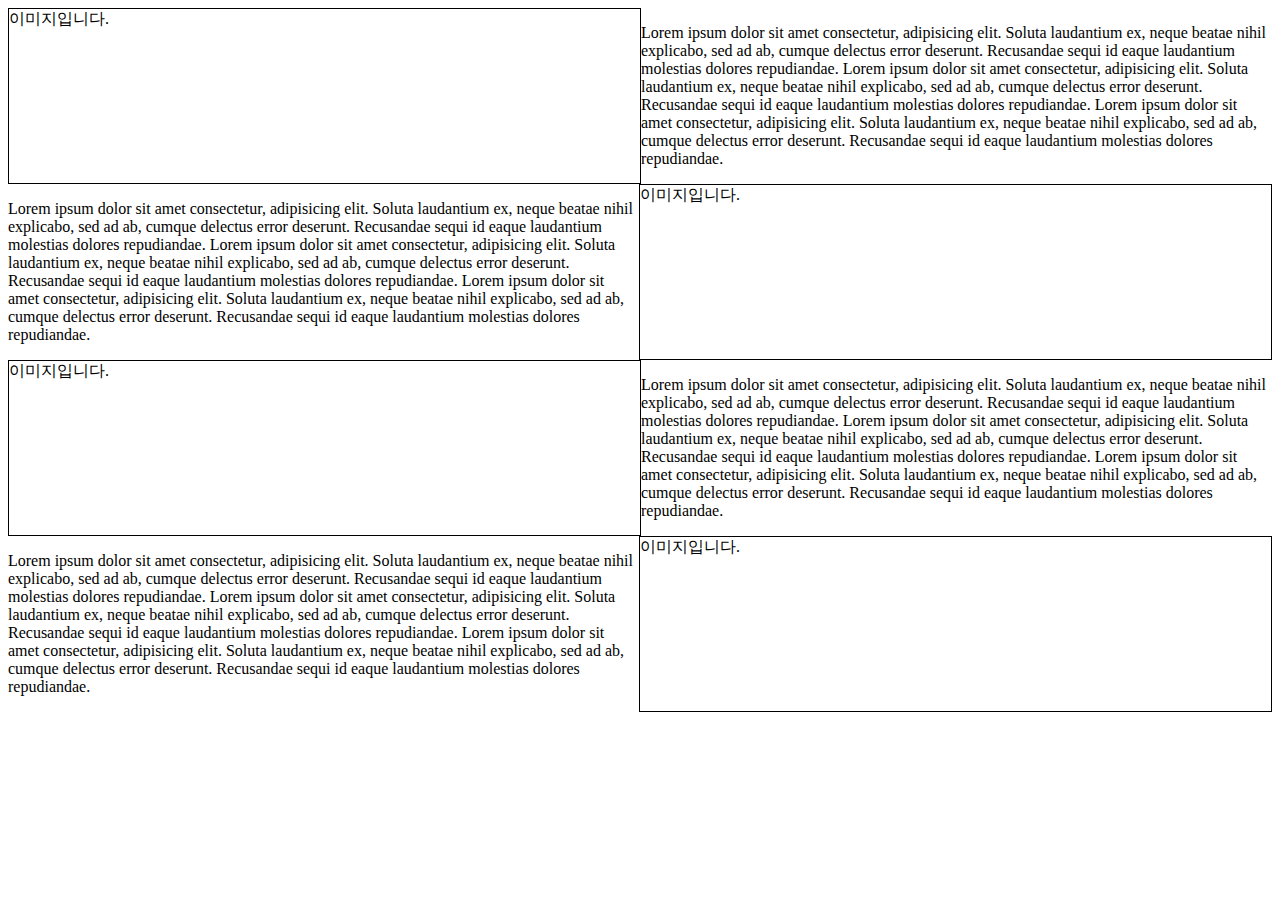
<file: intersectionImg.html>
<!DOCTYPE html>
<html lang="ko">
	<head>
		<meta charset="UTF-8" />
		<meta http-equiv="X-UA-Compatible" content="IE=edge" />
		<meta name="viewport" content="width=device-width, initial-scale=1.0" />
		<title>Document</title>
		<link rel="stylesheet" href="./style/intersection1.css" />
	</head>
	<body>
		<div class="container">
			<div class="inner">
				<div>이미지입니다.</div>
				<p>
					Lorem ipsum dolor sit amet consectetur, adipisicing elit. Soluta laudantium ex, neque beatae nihil explicabo,
					sed ad ab, cumque delectus error deserunt. Recusandae sequi id eaque laudantium molestias dolores repudiandae.
					Lorem ipsum dolor sit amet consectetur, adipisicing elit. Soluta laudantium ex, neque beatae nihil explicabo,
					sed ad ab, cumque delectus error deserunt. Recusandae sequi id eaque laudantium molestias dolores repudiandae.
					Lorem ipsum dolor sit amet consectetur, adipisicing elit. Soluta laudantium ex, neque beatae nihil explicabo,
					sed ad ab, cumque delectus error deserunt. Recusandae sequi id eaque laudantium molestias dolores repudiandae.
				</p>
			</div>
			<div class="inner">
				<p>
					Lorem ipsum dolor sit amet consectetur, adipisicing elit. Soluta laudantium ex, neque beatae nihil explicabo,
					sed ad ab, cumque delectus error deserunt. Recusandae sequi id eaque laudantium molestias dolores repudiandae.
					Lorem ipsum dolor sit amet consectetur, adipisicing elit. Soluta laudantium ex, neque beatae nihil explicabo,
					sed ad ab, cumque delectus error deserunt. Recusandae sequi id eaque laudantium molestias dolores repudiandae.
					Lorem ipsum dolor sit amet consectetur, adipisicing elit. Soluta laudantium ex, neque beatae nihil explicabo,
					sed ad ab, cumque delectus error deserunt. Recusandae sequi id eaque laudantium molestias dolores repudiandae.
				</p>
				<div>이미지입니다.</div>
			</div>
			<div class="inner">
				<div>이미지입니다.</div>
				<p>
					Lorem ipsum dolor sit amet consectetur, adipisicing elit. Soluta laudantium ex, neque beatae nihil explicabo,
					sed ad ab, cumque delectus error deserunt. Recusandae sequi id eaque laudantium molestias dolores repudiandae.
					Lorem ipsum dolor sit amet consectetur, adipisicing elit. Soluta laudantium ex, neque beatae nihil explicabo,
					sed ad ab, cumque delectus error deserunt. Recusandae sequi id eaque laudantium molestias dolores repudiandae.
					Lorem ipsum dolor sit amet consectetur, adipisicing elit. Soluta laudantium ex, neque beatae nihil explicabo,
					sed ad ab, cumque delectus error deserunt. Recusandae sequi id eaque laudantium molestias dolores repudiandae.
				</p>
			</div>
			<div class="inner">
				<p>
					Lorem ipsum dolor sit amet consectetur, adipisicing elit. Soluta laudantium ex, neque beatae nihil explicabo,
					sed ad ab, cumque delectus error deserunt. Recusandae sequi id eaque laudantium molestias dolores repudiandae.
					Lorem ipsum dolor sit amet consectetur, adipisicing elit. Soluta laudantium ex, neque beatae nihil explicabo,
					sed ad ab, cumque delectus error deserunt. Recusandae sequi id eaque laudantium molestias dolores repudiandae.
					Lorem ipsum dolor sit amet consectetur, adipisicing elit. Soluta laudantium ex, neque beatae nihil explicabo,
					sed ad ab, cumque delectus error deserunt. Recusandae sequi id eaque laudantium molestias dolores repudiandae.
				</p>
				<div>이미지입니다.</div>
			</div>
		</div>
	</body>
</html>
</file>
<file: style/intersection1.css>
.container {
  display: flex;
  flex-direction: column;
  justify-content: center;
}

.inner {
  display: flex;

}

p {
  /* display: none; */
  flex-grow: 0;
  width: calc(100% - 50%);
}

.inner div {
  width: calc(100% - 50%);
  border: 1px solid;

}
</file>
